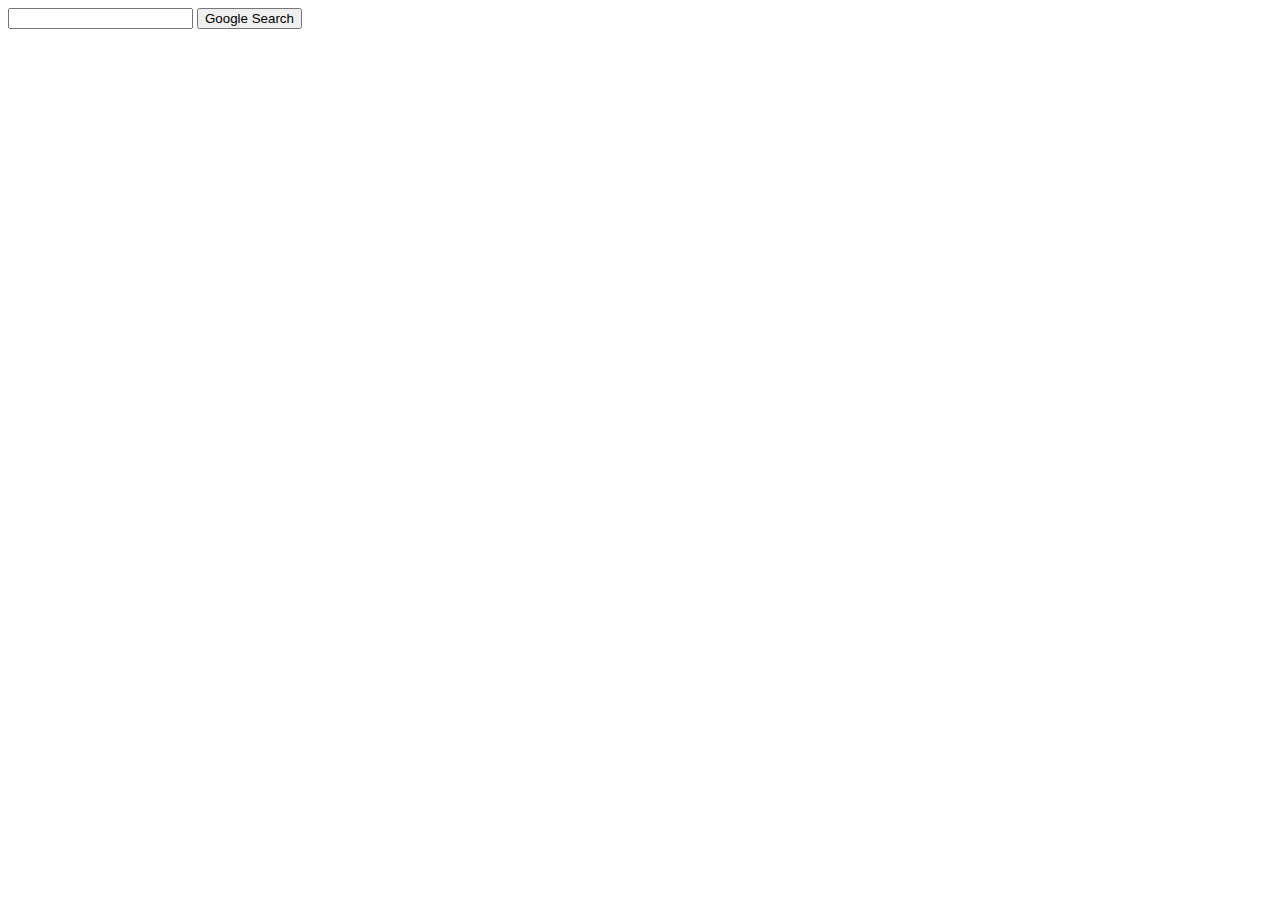
<file: Google search/index.html>
<!DOCTYPE html>
<html lang="en">
    <head>
        <title>Search</title>
        <link rel="stylesheet" href="style copy.css">
    </head>
     <div class="container">
    <body>

      <div class="container">

        <form action="https://www.google.com/search">
            <input type="text" name="q">
            <input type="submit" value="Google Search">
        </form>

        

    </body>

    </div>
    
</html>
</file>
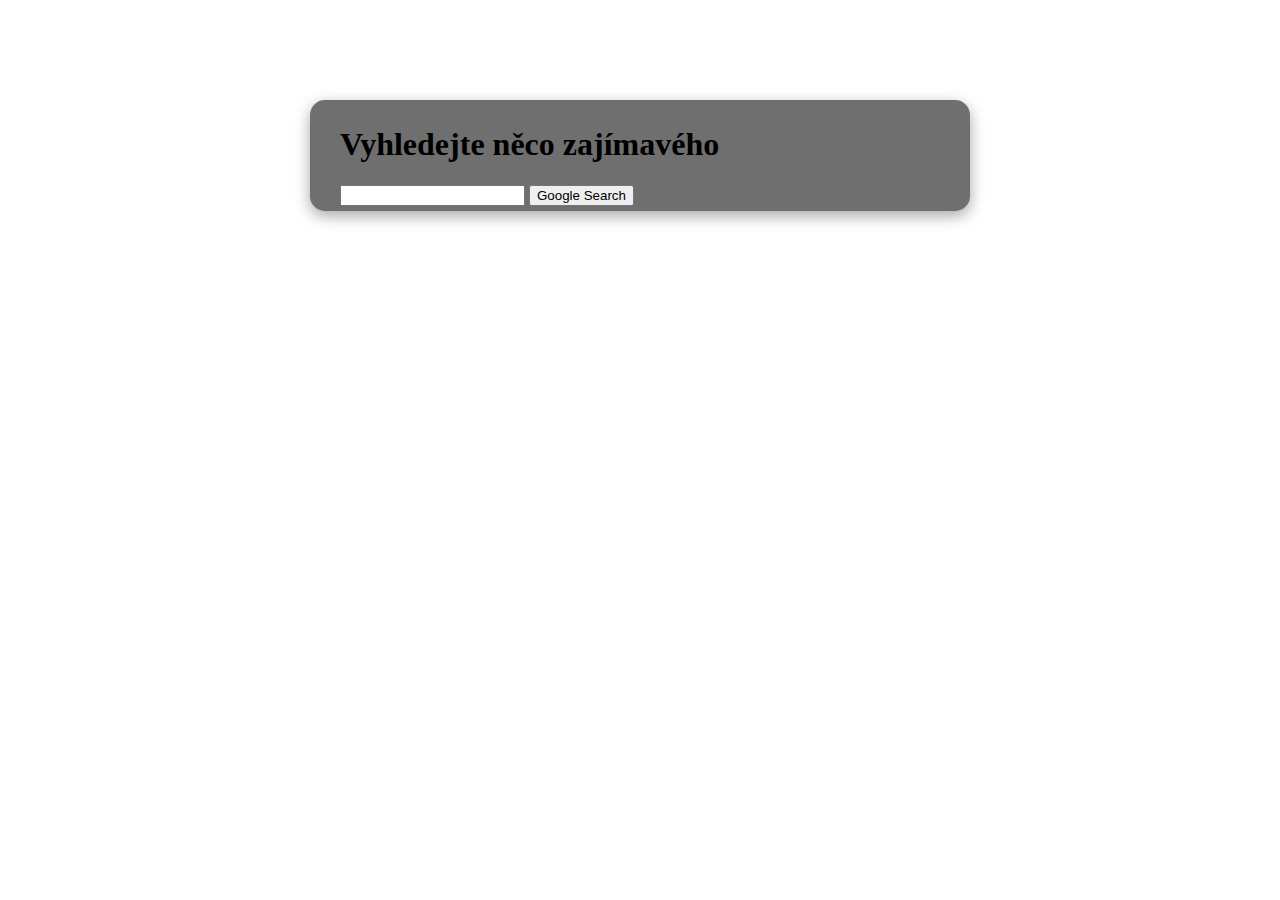
<file: Google_search/index.html>
<!DOCTYPE html>
<html lang="en">

<head>
    <title>Search</title>
    <link rel="stylesheet" href="style.css">
</head>

<body>
    <div class="container">
   <h1>
Vyhledejte něco zajímavého


   </h1>



    

    

        <form action="https://www.google.com/search">
            <input type="text" name="q">
            <input type="submit" value="Google Search">
        </form>
    </div>

</body>

</html>
</file>
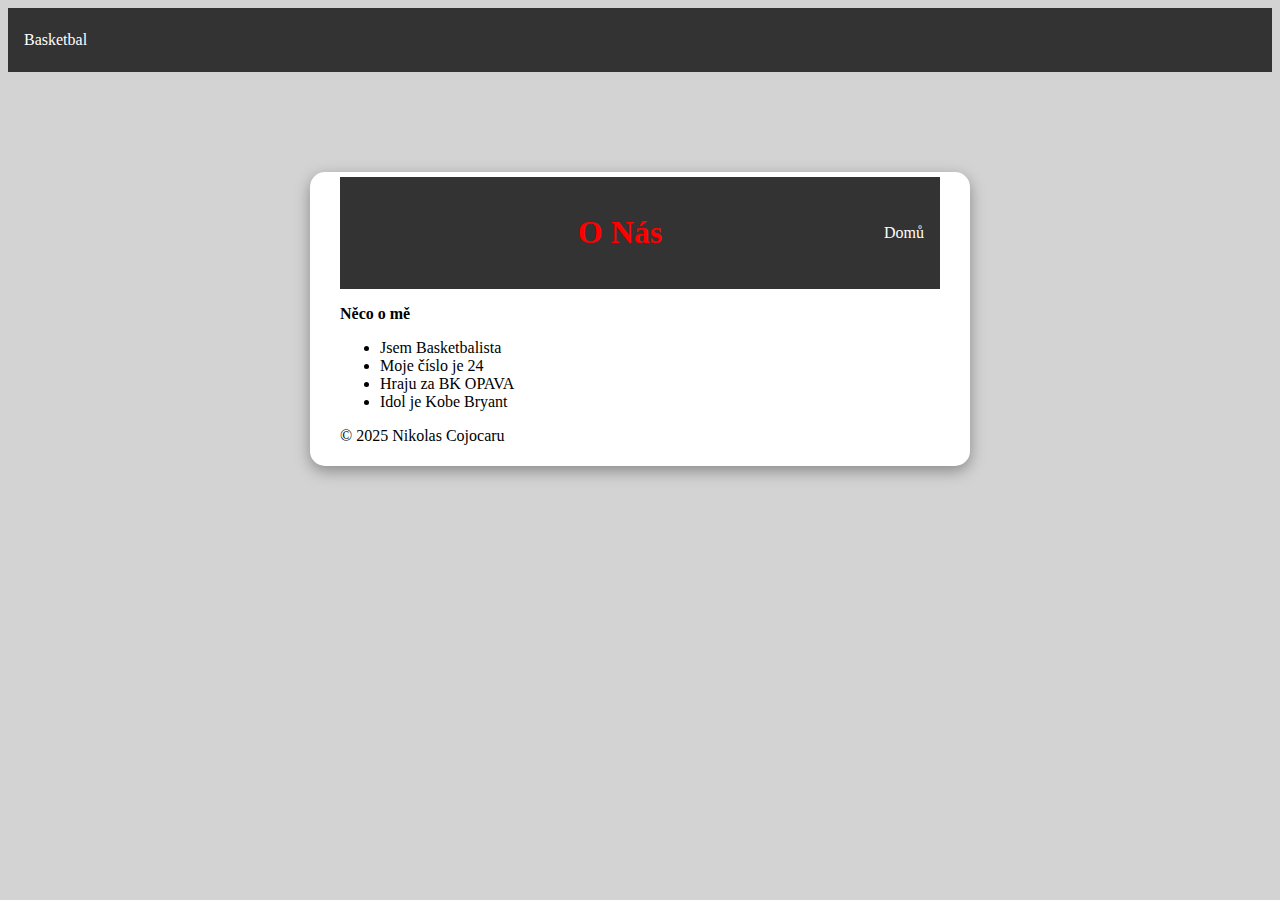
<file: index2.html>
<!DOCTYPE html>
<html lang="cs">
<head>
    <link rel="stylesheet" href="style.css">
    <meta charset="UTF-8">
    <meta name="viewport" content="width=device-width, initial-scale=1.0">
    <title>O nás</title>
   
</head>
 
 
<body><body class="about-page">
 
    <nav id="navbar">
    <div class="logo">
         <span class="text-primary">Basketbal</span>
    </div>
    <ul>
       
</li>
     
   
    </ul>
</nav>
    <div class="container">
   
 
    <header>
    <nav id="navbar">
    <div class="logo">
    </div>
   
   
       
        <h1>O Nás</h1>
        <nav>
            <a href="index.html">Domů</a>
        </nav>
    </header>
 
    <main>
        
         <p><strong>Něco o mě </strong></p>
            <ul>
                <li>Jsem Basketbalista</li>
                <li>Moje číslo je 24</li>
                <li>Hraju za BK OPAVA</li>
                <li>Idol je Kobe Bryant</li>
            </ul>
    </main>
 
    <footer>
        <p>&copy; 2025 Nikolas Cojocaru</p>
    </footer>
</body>
</html>
</file>
<file: Google search/style copy.css>
#navbar {
    background-color: #333;
    color: white;
    display: flex;
    justify-content: space-between;
    padding: 16px;
    align-items: center;
}
</file>
<file: Google_search/style.css>
.container {
background-color: rgb(111, 111, 111);
max-width: 600px;
border-radius: 15px;
box-shadow: rgba(0, 0, 0, 0.35)
0px 5px 15px;
margin: 100px auto;
padding: 5px 30px;
}


h1{

 justify-content: center;

}    

.form{
background-color: rgb(111, 111, 111);
max-width: 600px;
border-radius: 15px;
box-shadow: rgba(0, 0, 0, 0.35)
0px 5px 15px;
margin: 100px auto;
padding: 5px 30px;

}
</file>
<file: style.css>
#navbar {
    background-color: #333;
    color: white;
    display: flex;
    justify-content: space-between;
    padding: 16px;
    align-items: center;
}

#navbar a {
    color: white;
    text-decoration: none;
}

#navbar ul {
    display: flex;
    list-style: none;
    align-items: center;
}

#navbar ul li a {
    padding: 10px;
    margin: 0 4px;
}

#navbar ul li a:hover {
    background-color: #cb5252;
    border-radius: 5px;
}
h1,h3 {
color: #ff0000;
text-align: center;
}

body {
background-color: lightgray;
}
.container {
background-color: white;
max-width: 600px;
border-radius: 15px;
box-shadow: rgba(0, 0, 0, 0.35)
0px 5px 15px;
margin: 100px auto;
padding: 5px 30px;
}
</file>
